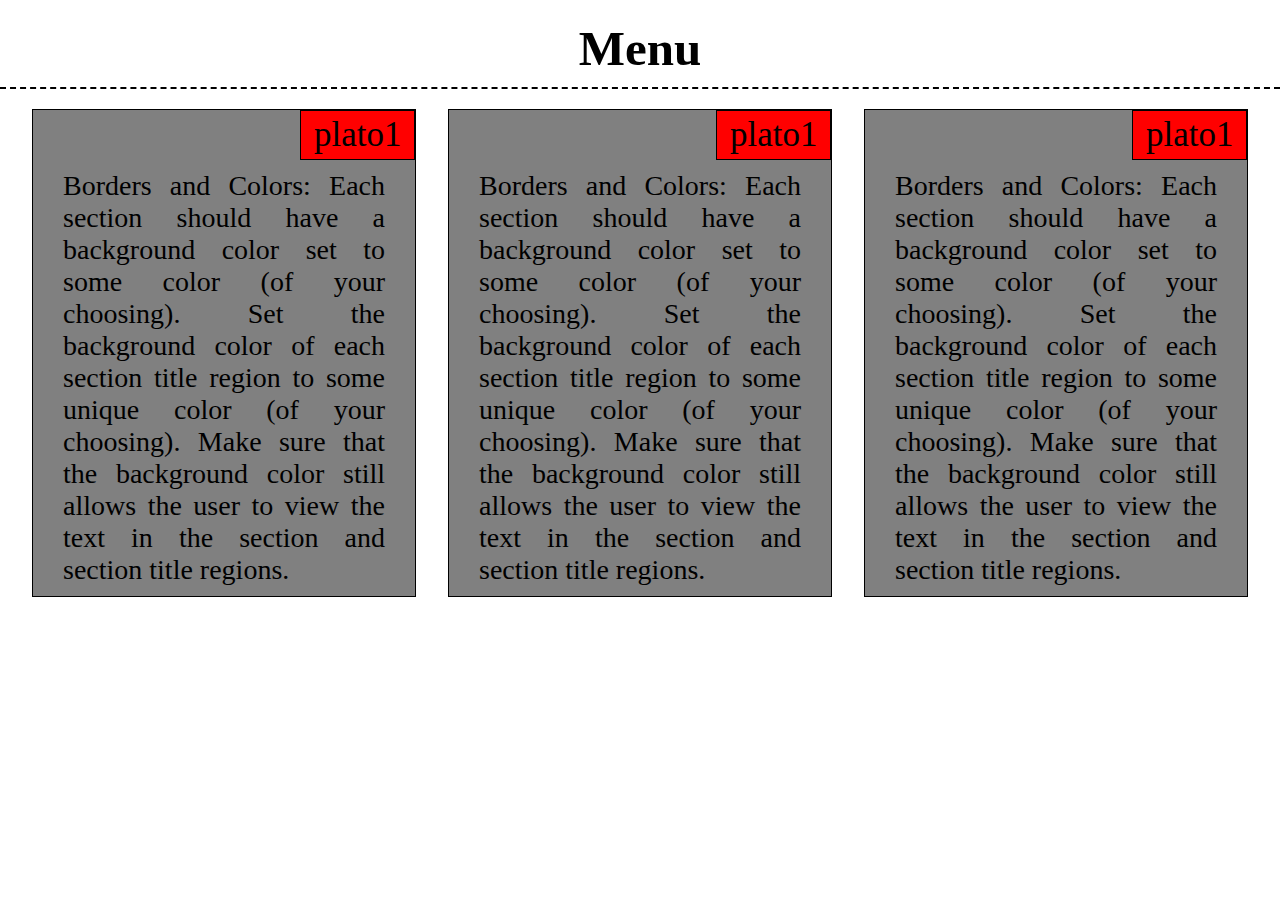
<file: site/index.html>
<!DOCTYPE html>
<html>
<head>
  <meta charset="utf-8">
  <meta name="viewport" content="width=device-width, initial-scale=1">
  <title>Responsive Layout</title>
  <link href="css/style.css" rel="stylesheet" type="text/css">
</head>
<body>
<h1>Menu</h1>

<div class="row">

  <div class="First">
    <div class="Title">plato1</div>
    <div class="text"><p>Borders and Colors: Each section should have a background color set to some color (of your choosing). Set the background color of each section title region to some unique color (of your choosing). Make sure that the background color still allows the user to view the text in the section and section title regions. </p></div>
  </div>
  
  <div class="Second">
    <div class="Title">plato1</div>
    <div class="text"><p>Borders and Colors: Each section should have a background color set to some color (of your choosing). Set the background color of each section title region to some unique color (of your choosing). Make sure that the background color still allows the user to view the text in the section and section title regions. </p></div>
  </div>
  
  <div class="Third">
    <div class="Title">plato1</div>
    <div class="text"><p>Borders and Colors: Each section should have a background color set to some color (of your choosing). Set the background color of each section title region to some unique color (of your choosing). Make sure that the background color still allows the user to view the text in the section and section title regions. </p></div>
  </div>

</div>

</body>
</html>
</file>
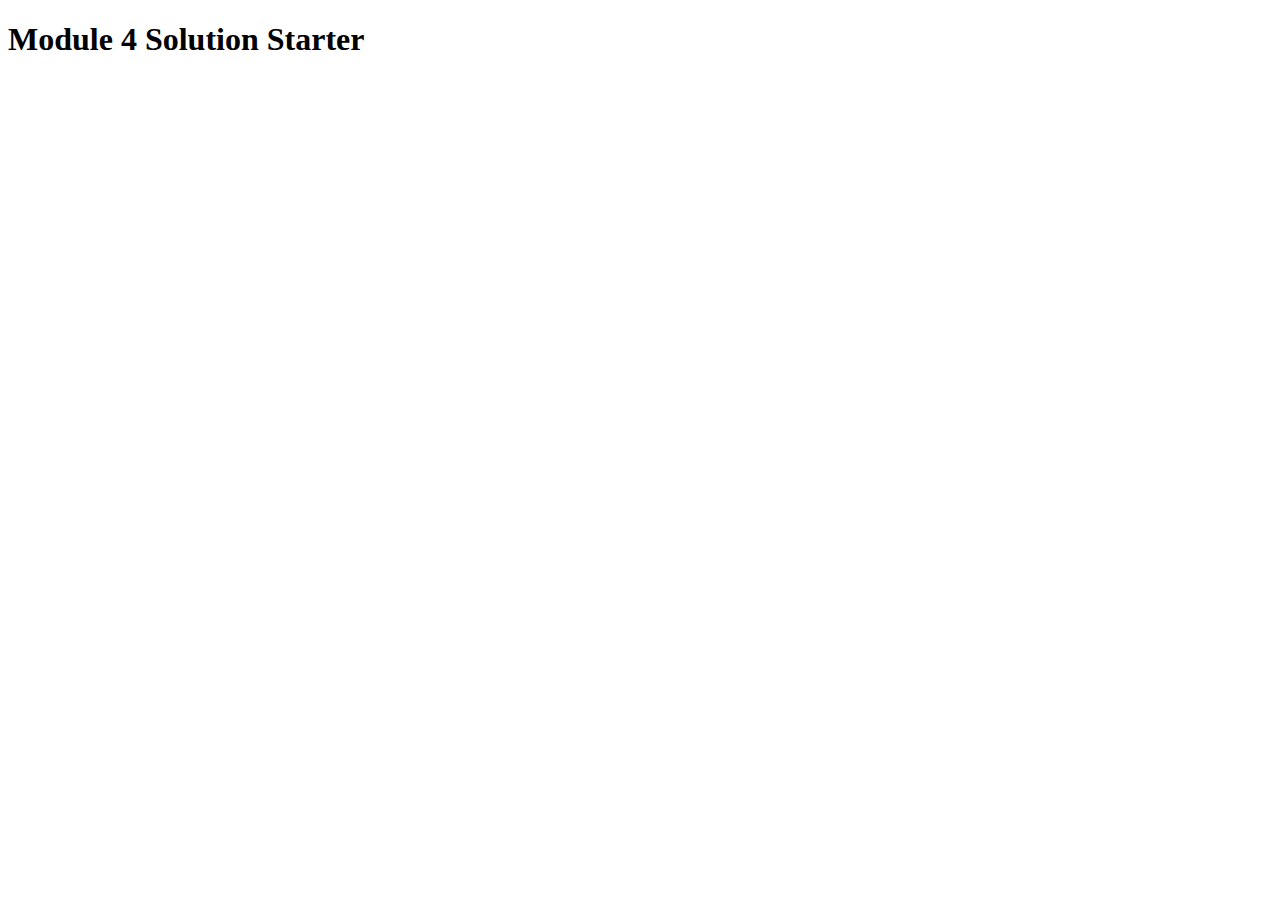
<file: site3/index.html>
<!DOCTYPE html>
<html>
<head>
  <meta charset="utf-8">
  <title>Module 4 Solution Starter</title>
  <script src="SpeakHello.js"></script>
  <script src="SpeakGoodBye.js"></script>
  <script src="script.js"></script>
</head>
<body>
  <h1>Module 4 Solution Starter</h1>
</body>
</html>
</file>
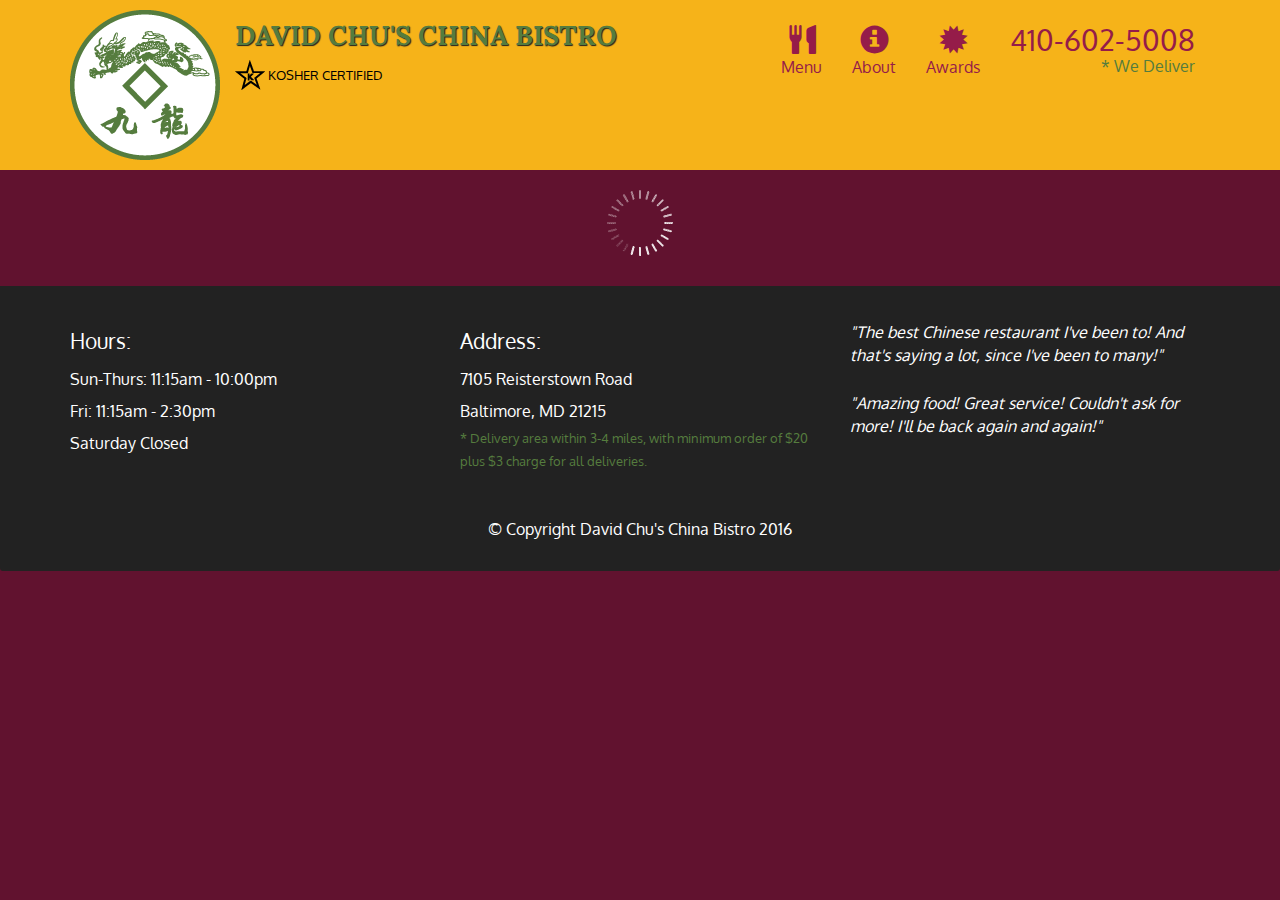
<file: site4/index.html>
<!doctype html>
<html lang="en">
  <head>
    <meta charset="utf-8">
    <meta http-equiv="X-UA-Compatible" content="IE=edge">
    <meta name="viewport" content="width=device-width, initial-scale=1">
    <title>David Chu's China Bistro</title>
    <link rel="stylesheet" href="css/bootstrap.min.css">
    <link rel="stylesheet" href="css/styles.css">
    <link href='https://fonts.googleapis.com/css?family=Oxygen:400,300,700' rel='stylesheet' type='text/css'>
    <link href='https://fonts.googleapis.com/css?family=Lora' rel='stylesheet' type='text/css'>
  </head>
<body>
  <header>
    <nav id="header-nav" class="navbar navbar-default">
      <div class="container">
        <div class="navbar-header">
          <a href="index.html" class="pull-left visible-md visible-lg">
            <div id="logo-img" alt="Logo image"></div>
          </a>

          <div class="navbar-brand">
            <a href="index.html"><h1>David Chu's China Bistro</h1></a>
            <p>
              <img src="images/star-k-logo.png" alt="Kosher certification">
              <span>Kosher Certified</span>
            </p>
          </div>

          <button id="navbarToggle" type="button" class="navbar-toggle collapsed" data-toggle="collapse" data-target="#collapsable-nav" aria-expanded="false">
            <span class="sr-only">Toggle navigation</span>
            <span class="icon-bar"></span>
            <span class="icon-bar"></span>
            <span class="icon-bar"></span>
          </button>
        </div>
        
        <div id="collapsable-nav" class="collapse navbar-collapse">
           <ul id="nav-list" class="nav navbar-nav navbar-right">
            <li id="navHomeButton" class="visible-xs active">
              <a href="index.html">
                <span class="glyphicon glyphicon-home"></span> Home</a>
            </li>
            <li id="navMenuButton">
              <a href="#" onclick="$dc.loadMenuCategories();">
                <span class="glyphicon glyphicon-cutlery"></span><br class="hidden-xs"> Menu</a>
            </li>
            <li>
              <a href="#">
                <span class="glyphicon glyphicon-info-sign"></span><br class="hidden-xs"> About</a>
            </li>
            <li>
              <a href="#">
                <span class="glyphicon glyphicon-certificate"></span><br class="hidden-xs"> Awards</a>
            </li>
            <li id="phone" class="hidden-xs">
              <a href="tel:410-602-5008">
                <span>410-602-5008</span></a><div>* We Deliver</div>
            </li>
          </ul><!-- #nav-list -->
        </div><!-- .collapse .navbar-collapse -->
      </div><!-- .container -->
    </nav><!-- #header-nav -->
  </header>

  <div id="call-btn" class="visible-xs">
    <a class="btn" href="tel:410-602-5008">
    <span class="glyphicon glyphicon-earphone"></span>
    410-602-5008
    </a>
  </div>
  <div id="xs-deliver" class="text-center visible-xs">* We Deliver</div>

  <div id="main-content" class="container"></div>

  <footer class="panel-footer">
    <div class="container">
      <div class="row">
        <section id="hours" class="col-sm-4">
          <span>Hours:</span><br>
          Sun-Thurs: 11:15am - 10:00pm<br>
          Fri: 11:15am - 2:30pm<br>
          Saturday Closed
          <hr class="visible-xs">
        </section>
        <section id="address" class="col-sm-4">
          <span>Address:</span><br>
          7105 Reisterstown Road<br>
          Baltimore, MD 21215
          <p>* Delivery area within 3-4 miles, with minimum order of $20 plus $3 charge for all deliveries.</p>
          <hr class="visible-xs">
        </section>
        <section id="testimonials" class="col-sm-4">
          <p>"The best Chinese restaurant I've been to! And that's saying a lot, since I've been to many!"</p>
          <p>"Amazing food! Great service! Couldn't ask for more! I'll be back again and again!"</p>
        </section>
      </div>
      <div class="text-center">&copy; Copyright David Chu's China Bistro 2016</div>
    </div>
  </footer>

  <!-- jQuery (Bootstrap JS plugins depend on it) -->
  <script src="js/jquery-2.1.4.min.js"></script>
  <script src="js/bootstrap.min.js"></script>
  <script src="js/ajax-utils.js"></script>
  <script src="js/script.js"></script>
</body>
</html>
</file>
<file: site/css/style.css>
/********** Base styles **********/
* {
  box-sizing: border-box;
  margin:0px;
  padding:0px;
  font-family: 'Brush Script MT', cursive;
  font-size: 28px;
}

h1{
  text-align: center;
  padding: 20px 0px 10px 0px;
  border-bottom: 2px dashed black;
  font-size: 175%;
}
.First, .Second, .Third{
  border: 1px solid black;
  background-color: gray;
  margin: 20px 30px 15px 30px;
}
.Title{
  float:right;
  border: 1px solid black;
  background: red;
  width:30%;
  padding: 4px 0px 4px 0px;
  text-align: center;
  font-size: 125%;
}
.text{
  text-align: justify;
  clear:right;
  padding: 10px 30px 10px 30px;
}


/***** media queries *****/
@media (min-width: 992px) {

  .First, .Second, .Third{
    float: right;
    width: 30%;
  margin: 20px 2.5% 15px auto;
  }

}
@media (min-width: 768px) and (max-width: 991px) {

  .First, .Second{
    float: right;
    width: 45%;
  margin: 20px 3.3% 15px auto;
  }
  .Third{
    clear: both;
    margin: 20px 3.3% 0px 3.3%;
  }

}
</file>
<file: site4/css/styles.css>
body {
  font-size: 16px;
  color: #fff;
  background-color: #61122f;
  font-family: 'Oxygen', sans-serif;
}

/** HEADER **/
#header-nav {
  background-color: #f6b319;
  border-radius: 0;
  border: 0;
}

#logo-img {
  background: url('../images/restaurant-logo_large.png') no-repeat;
  width: 150px;
  height: 150px;
  margin: 10px 15px 10px 0;
}

.navbar-brand {
  padding-top: 25px;
}
.navbar-brand h1 { /* Restaurant name */
  font-family: 'Lora', serif;
  color: #557c3e;
  font-size: 1.5em;
  text-transform: uppercase;
  font-weight: bold;
  text-shadow: 1px 1px 1px #222;
  margin-top: 0;
  margin-bottom: 0;
  line-height: .75;
}
.navbar-brand a:hover, .navbar-brand a:focus {
  text-decoration: none;
}
.navbar-brand p { /* Kosher cert */
  color: #000;
  text-transform: uppercase;
  font-size: .7em;
  margin-top: 15px;
}
.navbar-brand p span { /* Star-K */
  vertical-align: middle;
}

#nav-list {
  margin-top: 10px;
}
#nav-list a {
  color: #951C49;
  text-align: center;
}
#nav-list a:hover {
  background: #E7E7E7;
}
#nav-list a span {
  font-size: 1.8em;
}

#phone {
  margin-top: 5px;
}
#phone a { /* Phone number */
  text-align: right;
  padding-bottom: 0;
}
#phone div { /* We Deliver */
  color: #557c3e;
  text-align: right;
  padding-right: 15px;
}

.navbar-header button.navbar-toggle, .navbar-header .icon-bar {
  border: 1px solid #61122f;
}
.navbar-header button.navbar-toggle {
  clear: both;
  margin-top: -30px;
}
/* END HEADER */

/* FOOTER */
.panel-footer {
  margin-top: 30px;
  padding-top: 35px;
  padding-bottom: 30px;
  background-color: #222;
  border-top: 0;
}
.panel-footer div.row {
  margin-bottom: 35px;
}
#hours, #address {
  line-height: 2;
}
#hours > span, #address > span {
  font-size: 1.3em;
}
#address p {
  color: #557c3e;
  font-size: .8em;
  line-height: 1.8;
}
#testimonials {
  font-style: italic;
}
#testimonials p:nth-child(2) {
  margin-top: 25px;
}
/* END FOOTER */



/* HOME PAGE */
.container .jumbotron {
  box-shadow: 0 0 50px #3F0C1F;
  border: 2px solid #3F0C1F;
}

#menu-tile, #specials-tile, #map-tile {
  height: 250px;
  width: 100%;
  margin-bottom: 15px;
  position: relative;
  border: 2px solid #3F0C1F;
  overflow: hidden;
}
#menu-tile:hover, #specials-tile:hover, #map-tile:hover {
  box-shadow: 0 1px 5px 1px #cccccc;
}
#menu-tile {
  background: url('../images/menu-tile.jpg') no-repeat;
  background-position: center;
}
#specials-tile {
  background: url('../images/specials-tile.jpg') no-repeat;
  background-position: center;
}
#menu-tile span, #specials-tile span, #map-tile span {
  position: absolute;
  bottom: 0;
  right: 0;
  width: 100%;
  text-align: center;
  font-size: 1.6em;
  text-transform: uppercase;
  background-color: #000;
  color: #fff;
  opacity: .8;
}
/* END HOME PAGE */

/* MENU CATEGORIES PAGE */
.category-tile { 
  position: relative;
  border: 2px solid #3F0C1F;
  overflow: hidden;
  width: 200px;
  height: 200px;
  margin: 0 auto 15px;
}
.category-tile span {
  position: absolute;
  bottom: 0;
  right: 0;
  width: 100%;
  text-align: center;
  font-size: 1.2em;
  text-transform: uppercase;
  background-color: #000;
  color: #fff;
  opacity: .8;
}
.category-tile:hover {
  box-shadow: 0 1px 5px 1px #cccccc;
}

#menu-categories-title + div {
  margin-bottom: 50px;
}
/* END MENU CATEGORIES PAGE */

/* SINGLE CATEGORY PAGE */
.menu-item-tile {
  margin-bottom: 25px;
}
.menu-item-tile hr {
  width: 80%;
}
.menu-item-tile .menu-item-price {
  font-size: 1.1em;
  text-align: right;
  margin-top: -15px;
  margin-right: -15px;
}
.menu-item-tile .menu-item-price span {
  font-size: .6em;
}
.menu-item-photo {
  position: relative;
  border: 2px solid #3F0C1F; 
  overflow: hidden;
  padding: 0;
  margin-right: -15px;
  margin-left: auto;
  margin-bottom: 20px;
  max-width: 250px;
}
.menu-item-photo div {
  position: absolute;
  bottom: 0;
  right: 0;
  width: 80px;
  background-color: #557c3e;
  text-align: center;
}
.menu-item-description {
  padding-right: 30px;
}
h3.menu-item-title {
  margin: 0 0 10px;
}
.menu-item-details {
  font-size: .9em;
  font-style: italic;
}
/* END SINGLE CATEGORY PAGE */


/********** Large devices only **********/
@media (min-width: 1200px) {
  .container .jumbotron {
    background: url('../images/jumbotron_1200.jpg') no-repeat;
    height: 675px;
  }
}

/********** Medium devices only **********/
@media (min-width: 992px) and (max-width: 1199px) {
  /* Header */
  #logo-img {
    background: url('../images/restaurant-logo_medium.png') no-repeat;
    width: 100px;
    height: 100px;
    margin: 5px 5px 5px 0;
  }
  /* End Header */

  /* Home Page */
  .container .jumbotron {
    background: url('../images/jumbotron_992.jpg') no-repeat;
    height: 558px;
  }
  /* End Home Page */
}

/********** Small devices only **********/
@media (min-width: 768px) and (max-width: 991px) {
  /* Home Page */
  .container .jumbotron {
    background: url('../images/jumbotron_768.jpg') no-repeat;
    height: 432px;
  }
  /* End Home Page */
}

/********** Extra small devices only **********/
@media (max-width: 767px) {
  /* Header */
  .navbar-brand {
    padding-top: 10px;
    height: 80px;
  }
  .navbar-brand h1 { /* Restaurant name */
    padding-top: 10px;
    font-size: 5vw; /* 1vw = 1% of viewport width */
  }
  .navbar-brand p { /* Kosher cert */
    font-size: .6em;
    margin-top: 12px;
  }
  .navbar-brand p img { /* Star-K */
    height: 20px;
  }

  #collapsable-nav a { /* Collapsed nav menu text */
    font-size: 1.2em;
  }
  #collapsable-nav a span { /* Collapsed nav menu glyph */
    font-size: 1em;
    margin-right: 5px;
  }

  #call-btn > a {
    font-size: 1.5em;
    display: block;
    margin: 0 20px;
    padding: 10px;
    border: 2px solid #fff;
    background-color: #f6b319;
    color: #951c49;
  }
  #xs-deliver {
    margin-top: 5px;
    font-size: .7em;
    letter-spacing: .1em;
    text-transform: uppercase;
  }
  /* End Header */

  /* Footer */
  .panel-footer section {
    margin-bottom: 30px;
    text-align: center;
  }
  .panel-footer section:nth-child(3) {
    margin-bottom: 0; /* margin already exists on the whole row */
  }
  .panel-footer section hr {
    width: 50%;
  }
  /* End Footer */

  /* Home Page */
  .container .jumbotron {
    margin-top: 30px;
    padding: 0;
  }
  #menu-tile, #specials-tile {
    width: 360px;
    margin: 0 auto 15px;
  }

  .menu-item-photo {
    margin-right: auto;
  }
  .menu-item-tile .menu-item-price {
    text-align: center;
  }
  .menu-item-description {
    text-align: center;;
  }
}


/********** Super extra small devices Only :-) (e.g., iPhone 4) **********/
@media (max-width: 479px) {
  /* Header */
  .navbar-brand h1 { /* Restaurant name */
    padding-top: 5px;
    font-size: 6vw;
  }
  /* End Header */
  
  /* Home page */
  #menu-tile, #specials-tile {
    width: 280px;
    margin: 0 auto 15px;
  }

  .col-xxs-12 {
    position: relative;
    min-height: 1px;
    padding-right: 15px;
    padding-left: 15px;
    float: left;
    width: 100%;
  }
}
</file>
